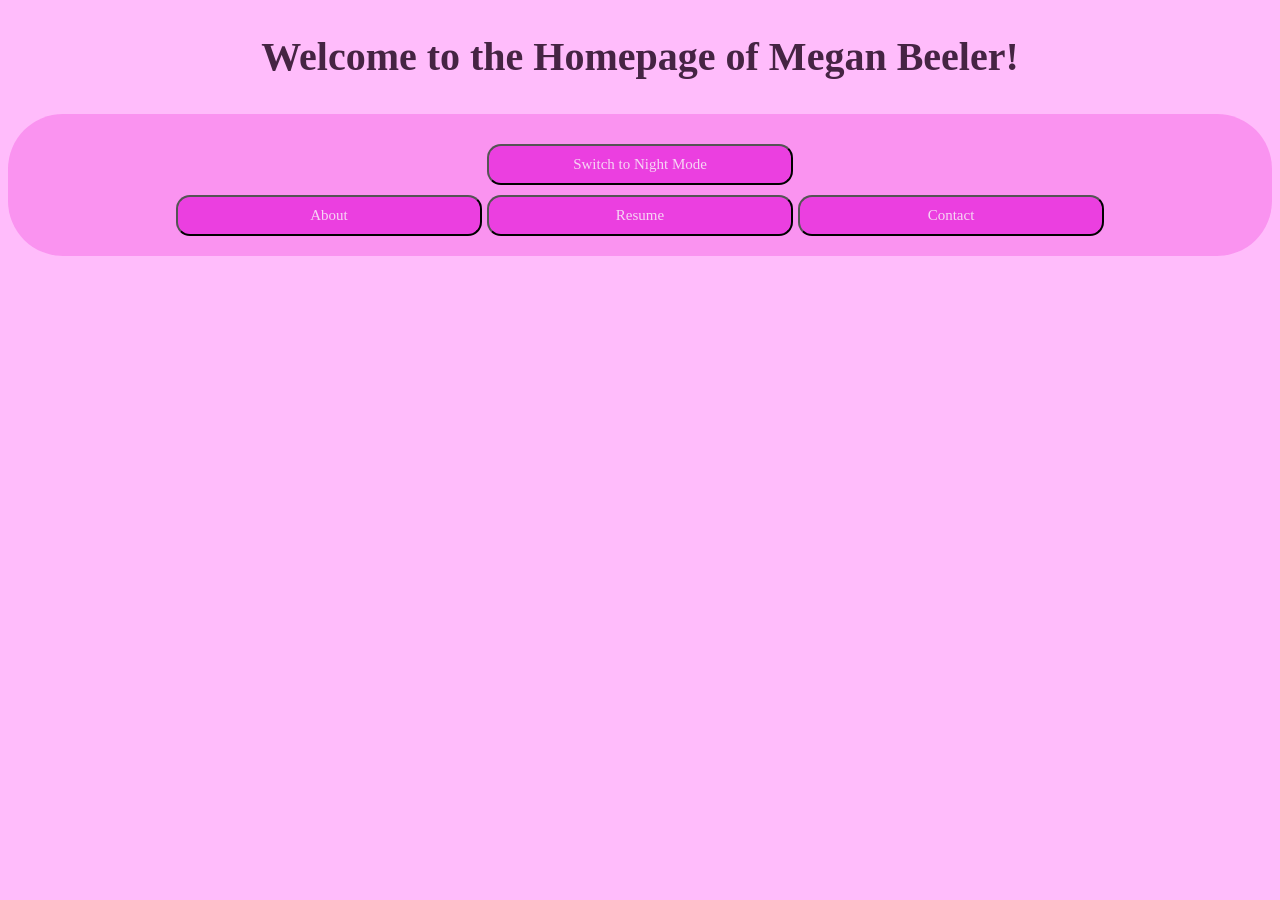
<file: index.html>
<!doctype html>
<html>
  <head>
    <title>Homepage</title>
    <link rel="stylesheet" href="index.css"/>
    <script src="index.js" defer></script>
  </head>
  <body>
    <h1 id="top">Welcome to the Homepage of Megan Beeler!</h1>
    <section class="box">
      <button id="toggle-mode">Switch to Night Mode</button>
      <br>
<a href='Aboutpage.html'>
    <button id="about-page">About</button></a>
<a href='Resumepage.html'>
    <button id="resume-page">Resume</button></a>
<a href='Contactpage.html'>
    <button id="contact-page">Contact</button></a>
    </section>
  </body>
  <br />
</html>
</file>
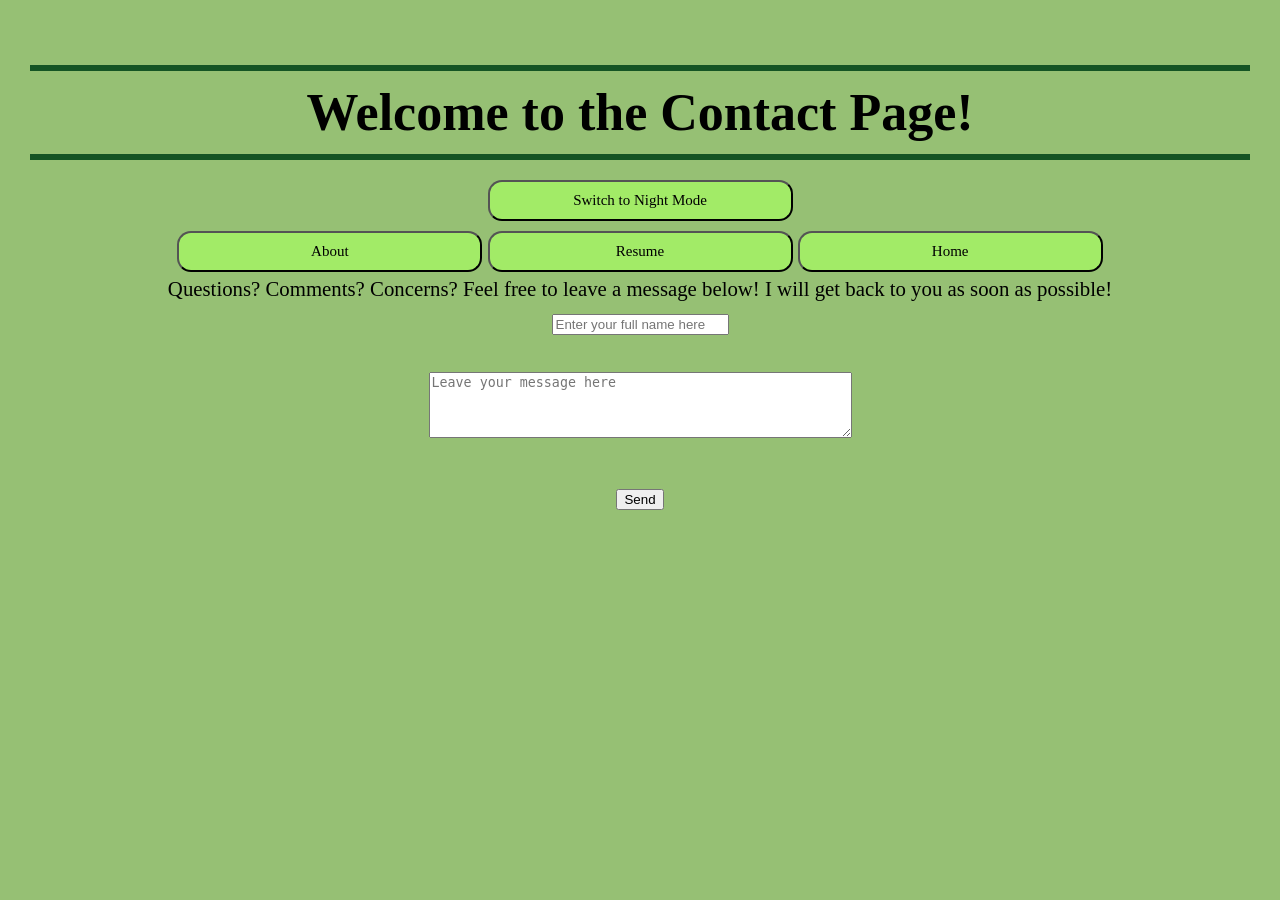
<file: Contactpage.html>
<!doctype html>
<html>
  <head>
    <title>Contact</title>
    <link rel="stylesheet" href="contact.css"/>
    <script src="contact.js" defer></script>
  </head>
<body>
<h1>Welcome to the Contact Page!</h1>
  <button id="toggle-mode">Switch to Night Mode</button>
      <br>
<a href='Aboutpage.html'>
    <button id="about-page">About</button></a>
<a href='Resumepage.html'>
    <button id="resume-page">Resume</button></a>
<a href='index.html'>
    <button id="home-page">Home</button></a> 
<br>
Questions? Comments? Concerns? Feel free to leave a message below! I will get back to you as soon as possible!
<br>

<form action="https://formsubmit.co/5cba271a7a4133aa7a875124a79ab8d3" method="POST">
    <input type="text" id="name" name="name" placeholder="Enter your full name here" required/>
    <br>
<label for="message"></label><br>
        <textarea id="message" name="message" rows="4" cols="50" placeholder="Leave your message here" required></textarea><br><br>
     <button type="submit">Send</button>
</form>
</body>
</html>
</file>
<file: index.css>
body {
  font-family: Cambria;
  font-size: 20px;
  background: #ffbcfb;
  color: #452443;
  text-align: center;
  justify-content: center;
  line-height: 1.5;
  transition: background-color 0.5s, color 0.5s;
}

.box {
  float: center;
  background-color: #e709ca3a;
  padding: 20px;
  border-radius: 55px;
}

.maincontent {
  margin-top: 30px;
}

.night-mode {
  background-color: #7a0b71;
  color: #f7f5f7;
}

#toggle-mode {
  padding: 10px;
  margin-top: 10px;
  background: #eb3fe0;
  color: #f6d6f4;
  border-radius: 14px;
  cursor: pointer;
  font-family: Georgia;
  font-size: 15px;
  width: 25%;
}

#toggle-mode:hover {
  background: #f6d6f4;
  color: #eb3fe0;
}

#about-page {padding: 10px;
  margin-top: 10px;
  background: #eb3fe0;
  color: #f6d6f4;
  border-radius: 14px;
  cursor: pointer;
  font-family: Georgia;
  font-size: 15px;
  width: 25%;
}

#about-page:hover {
  background: #f6d6f4;
  color: #eb3fe0;
}

#resume-page {padding: 10px;
  margin-top: 10px;
  background: #eb3fe0;
  color: #f6d6f4;
  border-radius: 14px;
  cursor: pointer;
  font-family: Georgia;
  font-size: 15px;
  width: 25%;
}

#resume-page:hover {
  background: #f6d6f4;
  color: #eb3fe0;
}

#contact-page {padding: 10px;
  margin-top: 10px;
  background: #eb3fe0;
  color: #f6d6f4;
  border-radius: 14px;
  cursor: pointer;
  font-family: Georgia;
  font-size: 15px;
  width: 25%;
}

#contact-page:hover {
  background: #f6d6f4;
  color: #eb3fe0;
}
</file>
<file: contact.css>
body {
  background-color: #96c074;
  color: #000000;
  font-family: Cambria;
  line-height: 1.6;
  margin: 20px;
  padding: 10px;
  font-size: 1.3em;
  text-align: center;
}

h1 {
  color: #000000;
  font-size: 2.5em;
  margin-bottom: 10px;
  border-top: #155424 6px solid; 
  border-bottom: #155424 6px solid; 
}
img {
  border-radius: 45px;
  box-shadow: 0 4px 6px rgba(0, 0, 0, 0.1);
}


.night-mode {
  background-color: #37591b;
  color: #edf0eb;
}

#toggle-mode {
  padding: 10px;
  margin-top: 10px;
  background: #a2eb67;
  color: #000000;
  border-radius: 14px;
  cursor: pointer;
  font-family: Georgia;
  font-size: 15px;
  width: 25%;
}

#toggle-mode:hover {
  background: #b4f084;
  color: #000000;
}

#about-page {padding: 10px;
  margin-top: 10px;
  background: #a2eb67;
  color: #000000;
  border-radius: 14px;
  cursor: pointer;
  font-family: Georgia;
  font-size: 15px;
  width: 25%;
}

#about-page:hover {
  background: #b4f084;
  color: #000000;
}

#resume-page {padding: 10px;
  margin-top: 10px;
  background: #a2eb67;
  color: #000000;
  border-radius: 14px;
  cursor: pointer;
  font-family: Georgia;
  font-size: 15px;
  width: 25%;
}

#resume-page:hover {
  background: #b4f084;
  color: #000000;
}

#home-page {padding: 10px;
  margin-top: 10px;
  background: #a2eb67;
  color: #000000;
  border-radius: 14px;
  cursor: pointer;
  font-family: Georgia;
  font-size: 15px;
  width: 25%;
}

#home-page:hover {
  background: #b4f084;
  color: #000000;
}
</file>
